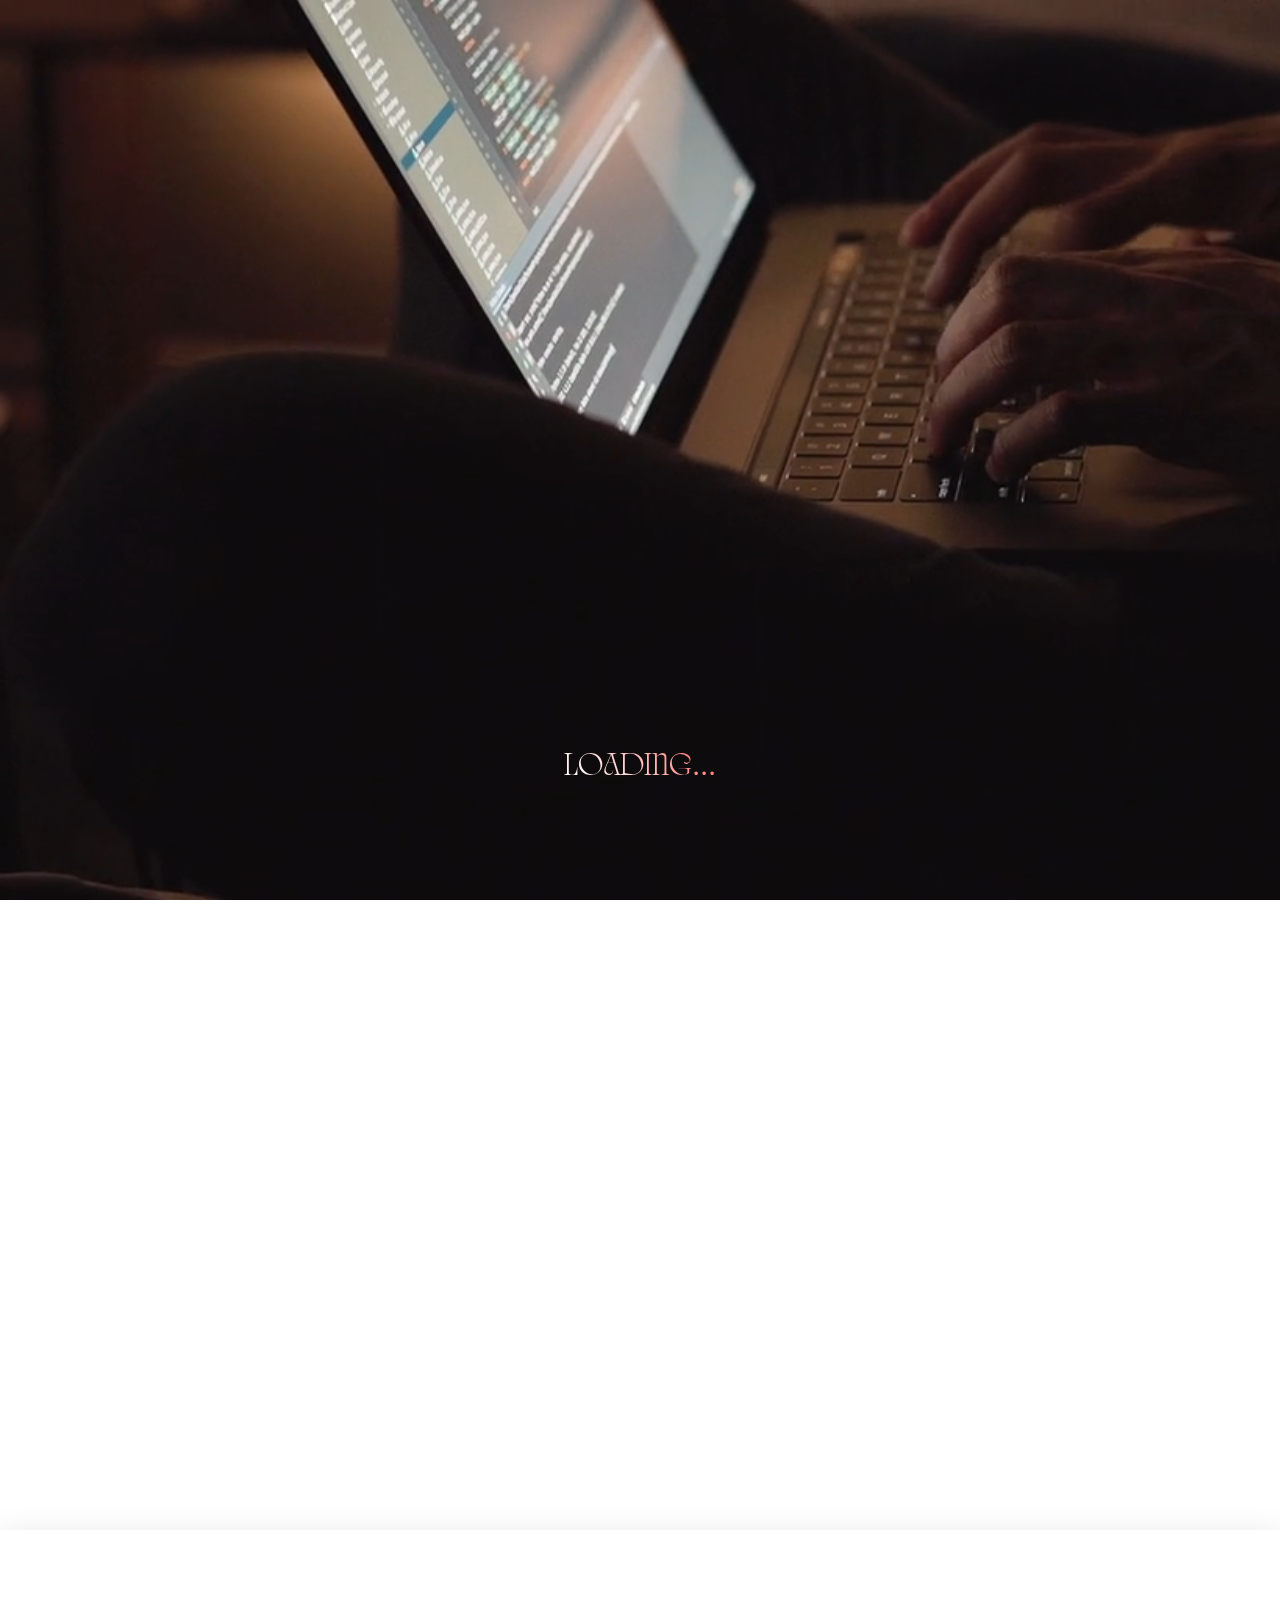
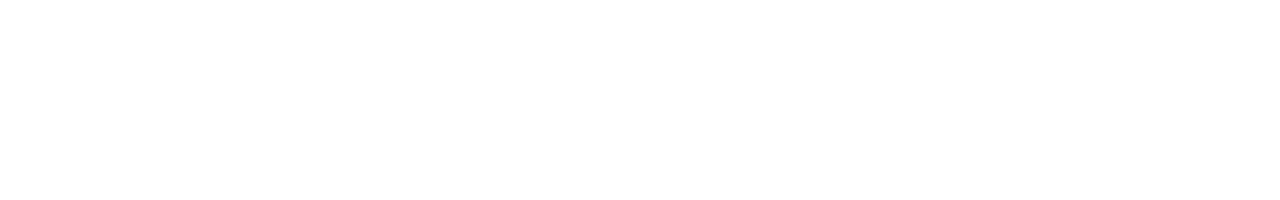
<file: index.html>
<!DOCTYPE html>
<html lang="en">
<head>
    <meta charset="UTF-8">
    <meta name="viewport" content="width=device-width, initial-scale=1.0">
    <title>PORTFOLIO</title>
    <link rel="stylesheet" href="style.css">
</head>
<body>
    
    <main>
        <video src="images/5495781-hd_2048_864_30fps.mp4" autoplay muted loop id="bg-vid"></video>
    
        <div class="nav-bar" id="nav-bar">
            <div class="links" id="HOME">
                <p>H</p>
                <p>O</p>
                <p>M</p>
                <p>E</p>
            </div>
            <div class="links"  id="ABOUT">
                <p>A</p>
                <p>B</p>
                <p>O</p>
                <p>U</p>
                <p>T</p>
            </div>
            <div class="links"  id="SKILLS">
                <p>S</p>
                <p>K</p>
                <p>I</p>
                <p>L</p>
                <p>L</p>
                <p>S</p>
            </div>
            <div class="links"  id="WORKS">
                <p>W</p>
                <p>O</p>
                <p>R</p>
                <p>K</p>
                <p>S</p>
            </div>
            <div class="links"  id="CONTACT">
                <p>C</p>
                <p>O</p>
                <p>N</p>
                <p>T</p>
                <p>A</p>
                <p>C</p>
                <p>T</p>
            </div>
        </div>

        <div class="name-cont" id="namecont">
            <h1 class="name" id="fn"></h1>
            <h1 class="name" id="ln"></h1>
        </div>

        <div class="content-container">
            <div class="home-content">
                <div class="img-subcont">
                    <img src="images/pic1.jpg" alt="">
                </div>
                <div class="img-subcont">
                    <img src="images/pic2.jpg" alt="">
                </div>
                <div class="img-subcont">
                    <img src="images/pic3.jpg" alt="">
                </div>
            </div>
            <div class="about-content">
                <div class="about-info">
                    <p>Hello <b>WORLD!</b> I am Samuel, I'm a struggling IT student currently growing in Dalubhasaan
                        ng Lungsod ng Lucena (DLL). I'm also a beginner web developer and a novice programmer.
                        From the municipality of Sariaya, Quezon, I live in a house with walls and roof.
                        <br><br>
                        During coding like creating this wack, I spend most the time thinking about what to put
                        in my content. I ran out of ideas and it lead to this joke of a content. Don't mistake 
                        this content as a product of hate, I enjoy coding because I learn something new most of the time.
                        <br><br>
                        I like fried chicken. I also like coffee like how I like my girl, <b>without others flirting with it.</b> 
                    </p>
                </div>
                <div class="about-image">
                    <div class="img-wrapper">
                        <img src="images/dllosas-d96e1fec-90ad-4834-ad53-5b3cd7965945.png" alt="">
                    </div>
                </div>
            </div>
        </div>

        <div class="arrow-cont">
            <img src="images/arrow-down-sign-to-navigate.png" alt="" id="arrowdown">
        </div>

        <h1 class="inst" id="inst">LOADING...</h1>
    </main>

    <footer id="footer">
        <div class="socials">
            <div class="socials-subcont">
                <img src="images/facebook.png" alt="" id="fb">
                <div class="socials-info">
                    <h5>Samuel Valdez</h5>
                    <h6>Facebook</h6>
                </div>
            </div>
            <div class="socials-subcont">
                <img src="images/instagram.png" alt="" id="ig">
                <div class="socials-info">
                    <h5>MonsieurSamm</h5>
                    <h6>Instagram</h6>
                </div>
            </div>
            <div class="socials-subcont">
                <img src="images/github.png" alt="" id="gh">
                <div class="socials-info">
                    <h5>wucebrayn3</h5>
                    <h6>Github</h6>
                </div>
            </div>
        </div>
    </footer>

    <script src="index.js"></script>

</body>
</html>
</file>
<file: style.css>
@font-face {
    font-family: "MADE tommy bold";
    src: url("fonts/MADE\ TOMMY\ Black_PERSONAL\ USE.otf");
}

@font-face {
    font-family: "MADE tommy outline";
    src: url("fonts/MADE\ TOMMY\ Black\ Outline_PERSONAL\ USE.otf");
}
@font-face {
    font-family: "bizantheum";
    src: url("fonts/quelia-trial.otf");
}

*{
    box-sizing: border-box;
}

html{
    overflow: hidden;
}

body{
    height: 100%;
    width: 100%;
    margin: 0;
    padding: 0;
    overflow: hidden;
}

body::-webkit-scrollbar{
    display: none;
}


#bg-vid{
    position: absolute;
    top: 0;
    left: 0;
    height: inherit;
    z-index: -1;
}

main{
    height: 100%;
    width: 100%;
    margin: 0;
    padding: 0;
    /* overflow: hidden; */
    & .inst{
        font-size: 1em;
        color:white;
        position: absolute;
        top: 80%;
        left: 50%;
        transform: translate(-50%, 0);
        font-family: "bizantheum";
        font-weight: 400;
        font-size: 2em;
        background: linear-gradient(45deg, white, 60%, rgb(255, 86, 86));
        -webkit-background-clip: text;
                background-clip: text;
        -webkit-text-fill-color: transparent;
        transition: 0.5s;
    }
    & .arrow-cont{
        display: flex;
        flex-direction: row;
        justify-content: center;
        align-items: center;
        width: 100vw;
        position: absolute;
        bottom: 0;
        left: 0;
        & #arrowdown{
            height: 50px;
            transition: 0.3s;
            cursor: pointer;
        }
    }
    & #arrowdown:hover{
        transform: scale(1.05);
    }
}

.name-cont{
    position: absolute;
    top: 50%;
    left: 0;
    transform: translateY(-50%);
    width: 100%;
    display: flex;
    flex-direction: column;
    justify-content: center;
    align-items: center;
    transition: 0.3s;
}

.nav-bar{
    width: 100%;
    background-color: rgba(0,0,0,0);
    display: flex;
    flex-direction: row;
    justify-content: center;
    gap: 10px;
    padding: 15px;
    transition: 0.5s;
    & .links{
        display: flex;
        flex-direction: row;
        justify-content: center;
        width: 80px;
        & p{
            color: white;
            font-family: monospace;
            font-size: 1.5em;
            margin: 0;
            
        }
    }
    
}
.nav-bar:hover{
    background-color: rgba(10,10,10,0.3);
}

.nav-bar .links p{
    transition: 0.2s;
}

#fn, #ln{
    font-size: 10vw;
    margin: 0;
    user-select: none;
}

#fn{
    font-family: "MADE tommy outline";
    color: white;
}
#ln{
    font-family: "MADE tommy bold";
    color: white;
    transition: 0.5s;
    cursor: pointer;
}

#ln:hover{
    border: 0.5px white solid;
    box-shadow: 0 0 30px rgba(0, 0, 0, 0.5);
    backdrop-filter: blur(11.6px);
    -webkit-backdrop-filter: blur(11.6px);
    transform: scale(1.05);
    background: linear-gradient(45deg, white, 60%, rgb(255, 86, 86));
                    -webkit-background-clip: text;
                    background-clip: text;
                    -webkit-text-fill-color: transparent;
}

#footer{
    position: absolute;
    background: rgba(255, 255, 255, 0.25);
    box-shadow: 0 4px 30px rgba(0, 0, 0, 0.1);
    backdrop-filter: blur(11.6px);
    -webkit-backdrop-filter: blur(11.6px);
    height: 30vh;
    max-height: 400px;
    width: 100%;
    bottom: -100%;
    left: 0;
    z-index: 2;
    transition: 0.3s;
    display: flex;
    flex-direction: column;
    justify-content: center;
    align-items: center;
    & .socials{
        display: flex;
        flex-direction: row;
        gap: 100px;
        & .socials-subcont{
            display: flex;
            flex-direction: row;
            justify-content: center;
            align-items: center;
            transition: 0.5s;
            cursor: pointer;
            & img{
                height: 50px;
                margin: 10px;
            }
            & .socials-info{
                display: flex;
                flex-direction: column;
                & h5, h6{
                    margin: 5px;
                    font-family: monospace;
                    color: white;
                    transition: 0.3s;
                }
                & h5{
                    font-weight: 700;
                    font-size: 1.2em;
                    font-family: "bizantheum";
                }
                & h6{
                    font-weight: 400;
                    font-size: 1em;
                }
                & h5:hover, h6:hover{
                    transform: scale(1.05);
                    background: linear-gradient(45deg, white, 60%, rgb(255, 86, 86));
                    -webkit-background-clip: text;
                    background-clip: text;
                    -webkit-text-fill-color: transparent;
                }
            }
        }
        & .socials-subcont:hover{
            transform: scale(1.05);
            box-shadow: 0 0 10px black;
            border-radius: 5px 15px 5px 15px;
        }
    }
}

.content-container{
    height: 100vh;
    width: 100vw;
    display: flex;
    flex-direction: row;
    justify-content: center;
    align-items: center;
    & .img-subcont{
        overflow: hidden;
        border-radius: 30px;
        height: 25vh;
        max-height: 500px;
        & img{
            /* width: 30vw; */
            /* height: 25vh; */
            width: 100%;
        }
    }
    & .home-content{
        width: 100%;
        display: flex;
        flex-direction: row;
        justify-content: space-evenly;
        align-items: center;
    }
    & .about-content{
        width: 100%;
        display: flex;
        flex-direction: row;
        padding: 20px;
        gap: 20px;
        & .about-info{
            box-shadow: 0 4px 30px rgba(0, 0, 0, 0.1);
            backdrop-filter: blur(11.6px);
            -webkit-backdrop-filter: blur(11.6px);
            width: 50vw;
            height: 50vh;
            overflow-y: scroll;
            & p{
                font-family: monospace;
                font-size: 2em;
                color: white;
            }
        }
        & .about-info:hover{
            border: .5px white solid;
        }
        & .about-info::-webkit-scrollbar{
            display: none;
        }
        & .about-image{
            display: flex;
            flex-direction: row;
            justify-content: center;
            align-items: center;
            width: 50vw;
            height: 50vh;
            & img{
                height: 50vh;
                width: 100%;
                border-radius: 10000px;
            }
        }
    }
    & .home-content img{
        height: 160px;
        transition: 0.3s;
    }
    & .home-content img:hover{
        filter: grayscale(50%) blur(2px);
        transform: scale(1.05);
    }
}
</file>
